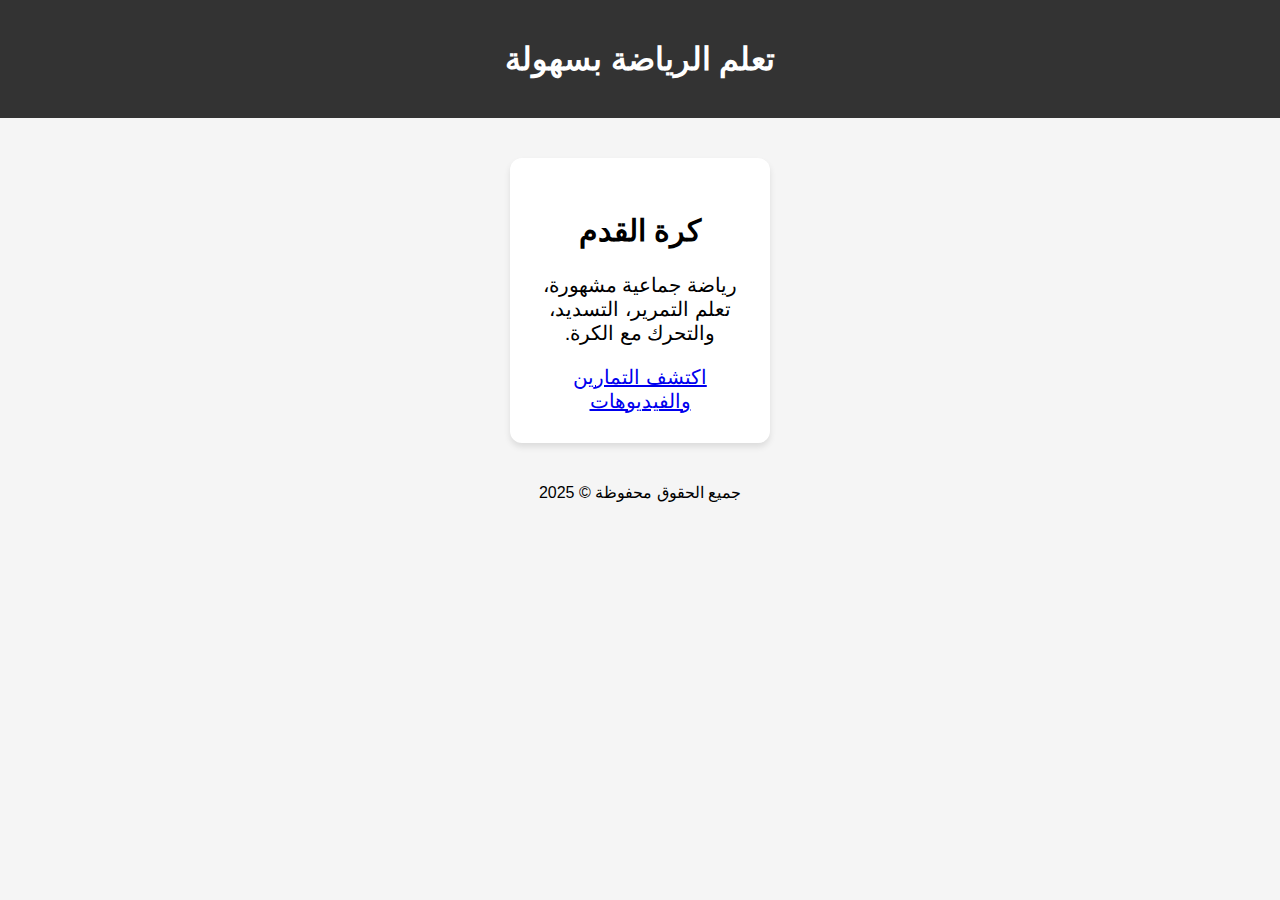
<file: index.html>
<!DOCTYPE html>
<html lang="ar">

<head>
    <meta charset="UTF-8">
    <meta name="viewport" content="width=device-width, initial-scale=1.0">
    <title>رياضات متنوعة</title>
    <link rel="stylesheet" href="master.css">
</head>

<body>
    <header>
        <h1>تعلم الرياضة بسهولة</h1>
    </header>

    <main>
        <section class="cards">

            <!-- كارد كرة القدم -->
            <div class="card">
                <h2>كرة القدم</h2>
                <p>رياضة جماعية مشهورة، تعلم التمرير، التسديد، والتحرك مع الكرة.</p>
                <a href="Football.html">اكتشف التمارين والفيديوهات</a>
            </div>
        </section>
    </main>

    <footer>
        <p>جميع الحقوق محفوظة &copy; 2025</p>
    </footer>
</body>

</html>
</file>
<file: master.css>
body {
    font-family: Arial, sans-serif;
    margin: 0;
    background: #f5f5f5;
    text-align: center;
    direction: rtl;
}

header {
    background: #333;
    color: white;
    padding: 20px;
}

h1 {
    margin: 0;
}

.pp {
    font-weight: bolder;
    font-family: 'Times New Roman', Times, serif;
    font-size: x-large;
    align-items: center;
    align-content: center;
    justify-content: center;
    word-break: break-all;
    word-spacing: 5px;
}

.aa {
    font-weight: bolder;
    font-family: 'Times New Roman', Times, serif;
    font-size: x-large;
}

h1 {
    margin: 20px 0;
}

table {
    width: auto;
    margin: auto;
    border-collapse: collapse;
    background: white;
    box-shadow: 0 4px 10px rgba(206, 178, 178, 0.1);
    border-radius: 30px;
    overflow: hidden;
}

th,
td {
    padding: 15px;
    border-bottom: 1px solid #ddd;
}

th {
    background: #333;
    color: white;
    font-size: 18px;
}

td {
    font-size: 16px;
}

.cards {
    display: flex;
    justify-content: center;
    flex-wrap: wrap;
    margin: 40px;
    gap: 20px;
}

.card {
    background: white;
    border-radius: 12px;
    padding: 30px;
    width: 200px;
    text-decoration: none;
    color: black;
    box-shadow: 0 4px 6px rgba(0, 0, 0, 0.1);
    font-size: 20px;
    transition: 0.3s;
}

.card:hover {
    transform: scale(1.05);
    background: #e0e0e0;
}

.players {
    display: flex;
    justify-content: center;
    gap: 20px;
    flex-wrap: wrap;
}

.players div {
    text-align: center;
}

.players img {
    width: 100px;
    border-radius: 10px;
}

.back {
    color: yellow;
    text-decoration: none;
    display: block;
    margin-top: 10px;
}

.chosse {
    font-weight: bolder;
    font-size: larger;
}
</file>
